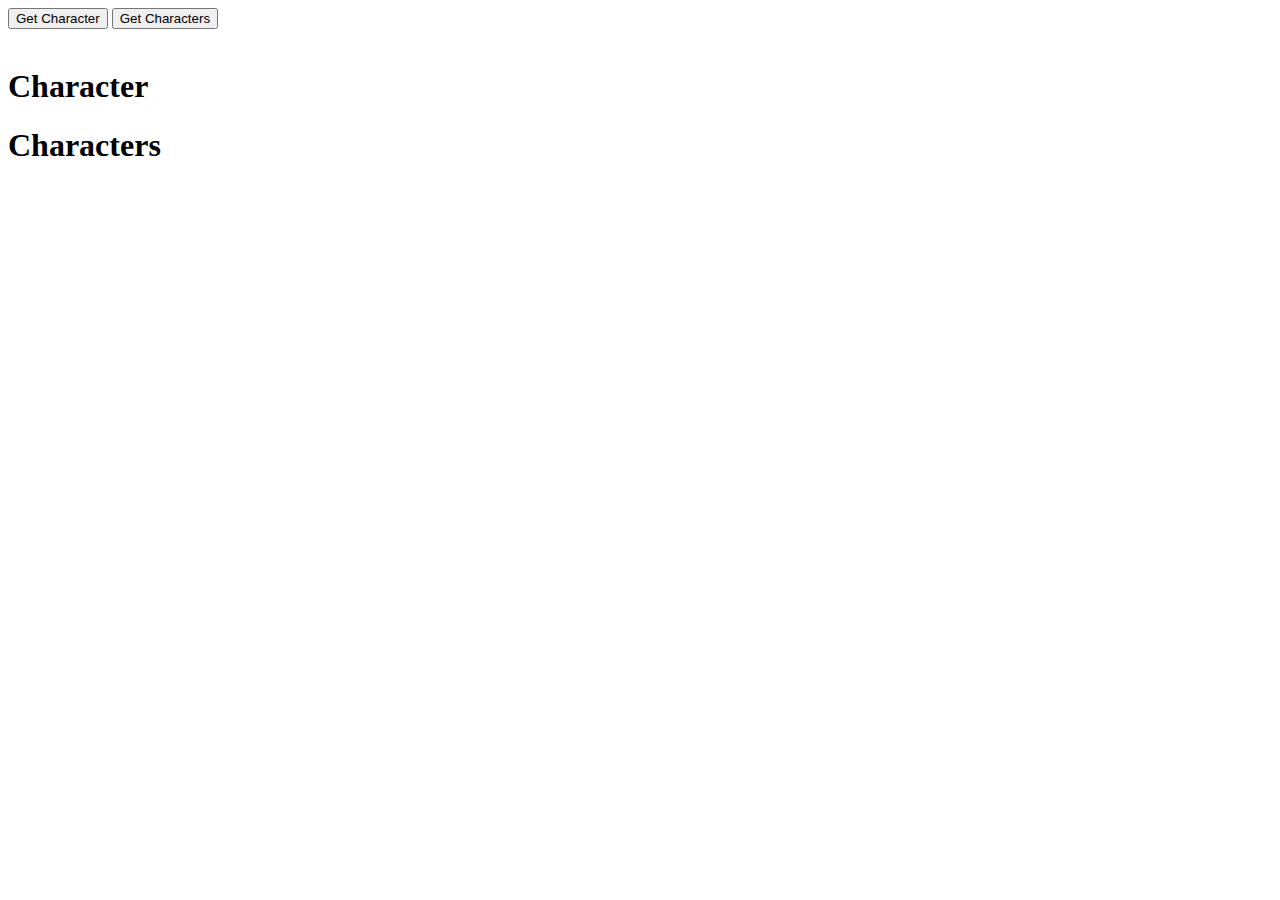
<file: JS Practice/xhr and json/index.html>
<!DOCTYPE html>
<head>
    <title>Working with XHR and JSON</title>
</head>

<body>
    <div class="container">
        <button id="button1">Get Character</button>
        <button id="button2">Get Characters</button>
        <br><br>
        <h1>Character</h1>
        <div id="character"></div>

        <h1>Characters</h1>

        <div id="characters"></div>
    </div>

    <script src="./app.js"></script>
</body>
</html>
</file>
